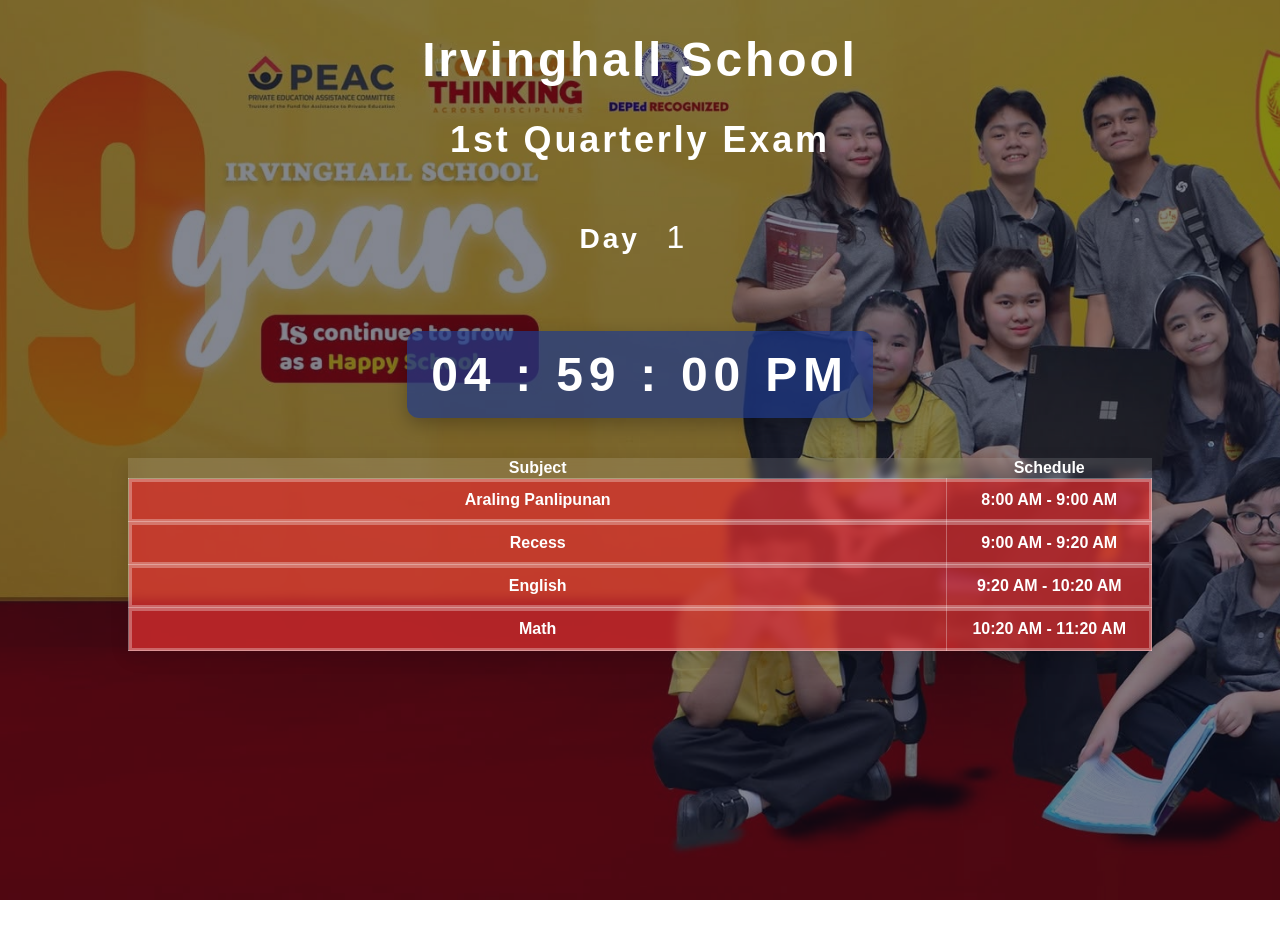
<file: index.html>
<!DOCTYPE html>
<html lang="en">
<head>
    <meta charset="UTF-8">
    <meta name="viewport" content="width=device-width, initial-scale=1.0">
    <title>Exam Timer</title>
    <link rel="stylesheet" href="res/styleMain.css">
    <link rel="shortcut icon" href="src/logoIS.jpg" type="image/x-icon">
</head>
<body>
    <div id="head"></div>
    <div id="schedule"></div>
</body>

<script src="res/scriptMain.js"></script>
</html>
</file>
<file: res/styleMain.css>
body {
    margin: 0;
    min-height: 100vh;
    font-family: Arial, sans-serif;
    text-align: center;
    background: url('../src/ISbg.jpg') center/cover no-repeat fixed;
    color: #ffffff;
    position: relative;
}

body::before {
    content: "";
    position: fixed;
    inset: 0;
    background: rgba(8, 15, 35, 0.5);
    z-index: 0;
}

h1, h2, h3, p, table, .logo {
    position: relative;
    z-index: 1;
}

h1{
    font-family: Engravers MT, sans-serif;
}

#daySelect {
    margin: 20px auto;
    font-size: 2rem;
    padding: 8px 16px;
    border-radius: 8px;
    border: transparent;
    background-color: transparent;
    color: #ffffff;
    appearance: none;
    -webkit-appearance: none;
    -moz-appearance: none;
    background-image: none;
    cursor: pointer;
    outline: none;
    /* transition: border-color 0.2s ease, box-shadow 0.2s ease, background-color 0.2s ease; */
} 

#daySelect:focus,
#daySelect:hover {
    border-color: rgba(255, 255, 255, 0.9);
    background-color: rgba(255, 255, 255, 0.12);
    box-shadow: 0 0 0 2px rgba(255, 255, 255, 0.25);
}

#daySelect option {
    background-color: #0f172a;
    color: #ffffff;
}

#head{
    margin: 20px auto;
    font-size: 1.5rem;
    font-weight: bold;
    letter-spacing: 0.12em;
    color: #ffffff;
}
#time {
    margin: 20px auto;
    font-size: 3rem;
    font-weight: bold;
    letter-spacing: 0.12em;
    color: #ffffff;
    background: rgba(30, 58, 138, 0.7);
    display: inline-block;
    padding: 16px 24px;
    border-radius: 12px;
    box-shadow: 0 6px 18px rgba(0, 0, 0, 0.25);
}

.separator {
    display: inline-block;
    animation: blink 1s steps(1, end) infinite;
}

table {
    width: 80%;
    margin: 20px auto;
    border-collapse: collapse;
    box-shadow: 0 6px 18px rgba(0, 0, 0, 0.1);
    background: rgba(255, 255, 255, 0.12);
    backdrop-filter: blur(4px);
}

.subject {
    width: 80%;
    padding: 12px;
    border: 1px solid rgba(255, 255, 255, 0.3);
    background-color: rgba(249, 250, 251, 0.12);
    color: #ffffff;
}

.time {
    width: 20%;
    padding: 12px;
    border: 1px solid rgba(255, 255, 255, 0.3);
    background-color: rgba(249, 250, 251, 0.12);
    color: #ffffff;
    font-weight: bold;
}

.schedule-row.active {
    background-color: rgba(16, 185, 129, 0.7);
    color: #ffffff;
    font-weight: bold;
    box-shadow: inset 0 0 0 3px rgba(255, 255, 255, 0.6);
}

.schedule-row.active td {
    background-color: transparent;
}

.schedule-row.warning {
    background-color: rgba(245, 158, 11, 0.9);
    color: #1f2937;
    font-weight: bold;
    box-shadow: inset 0 0 0 3px rgba(255, 255, 255, 0.8);
    animation: warningPulse 0.8s infinite alternate;
}

.schedule-row.warning td {
    background-color: transparent;
}

.schedule-row.finished {
    background-color: rgba(220, 38, 38, 0.7);
    color: #ffffff;
    font-weight: bold;
    box-shadow: inset 0 0 0 3px rgba(255, 255, 255, 0.3);
}

.schedule-row.finished td {
    background-color: transparent;
}

@keyframes warningPulse {
    from {
        transform: scale(1);
        filter: brightness(1);
    }
    to {
        transform: scale(1.01);
        filter: brightness(1.18);
    }
}

@keyframes blink {
    0%, 50% {
        opacity: 1;
    }
    50.01%, 100% {
        opacity: 0;
    }
}
</file>
